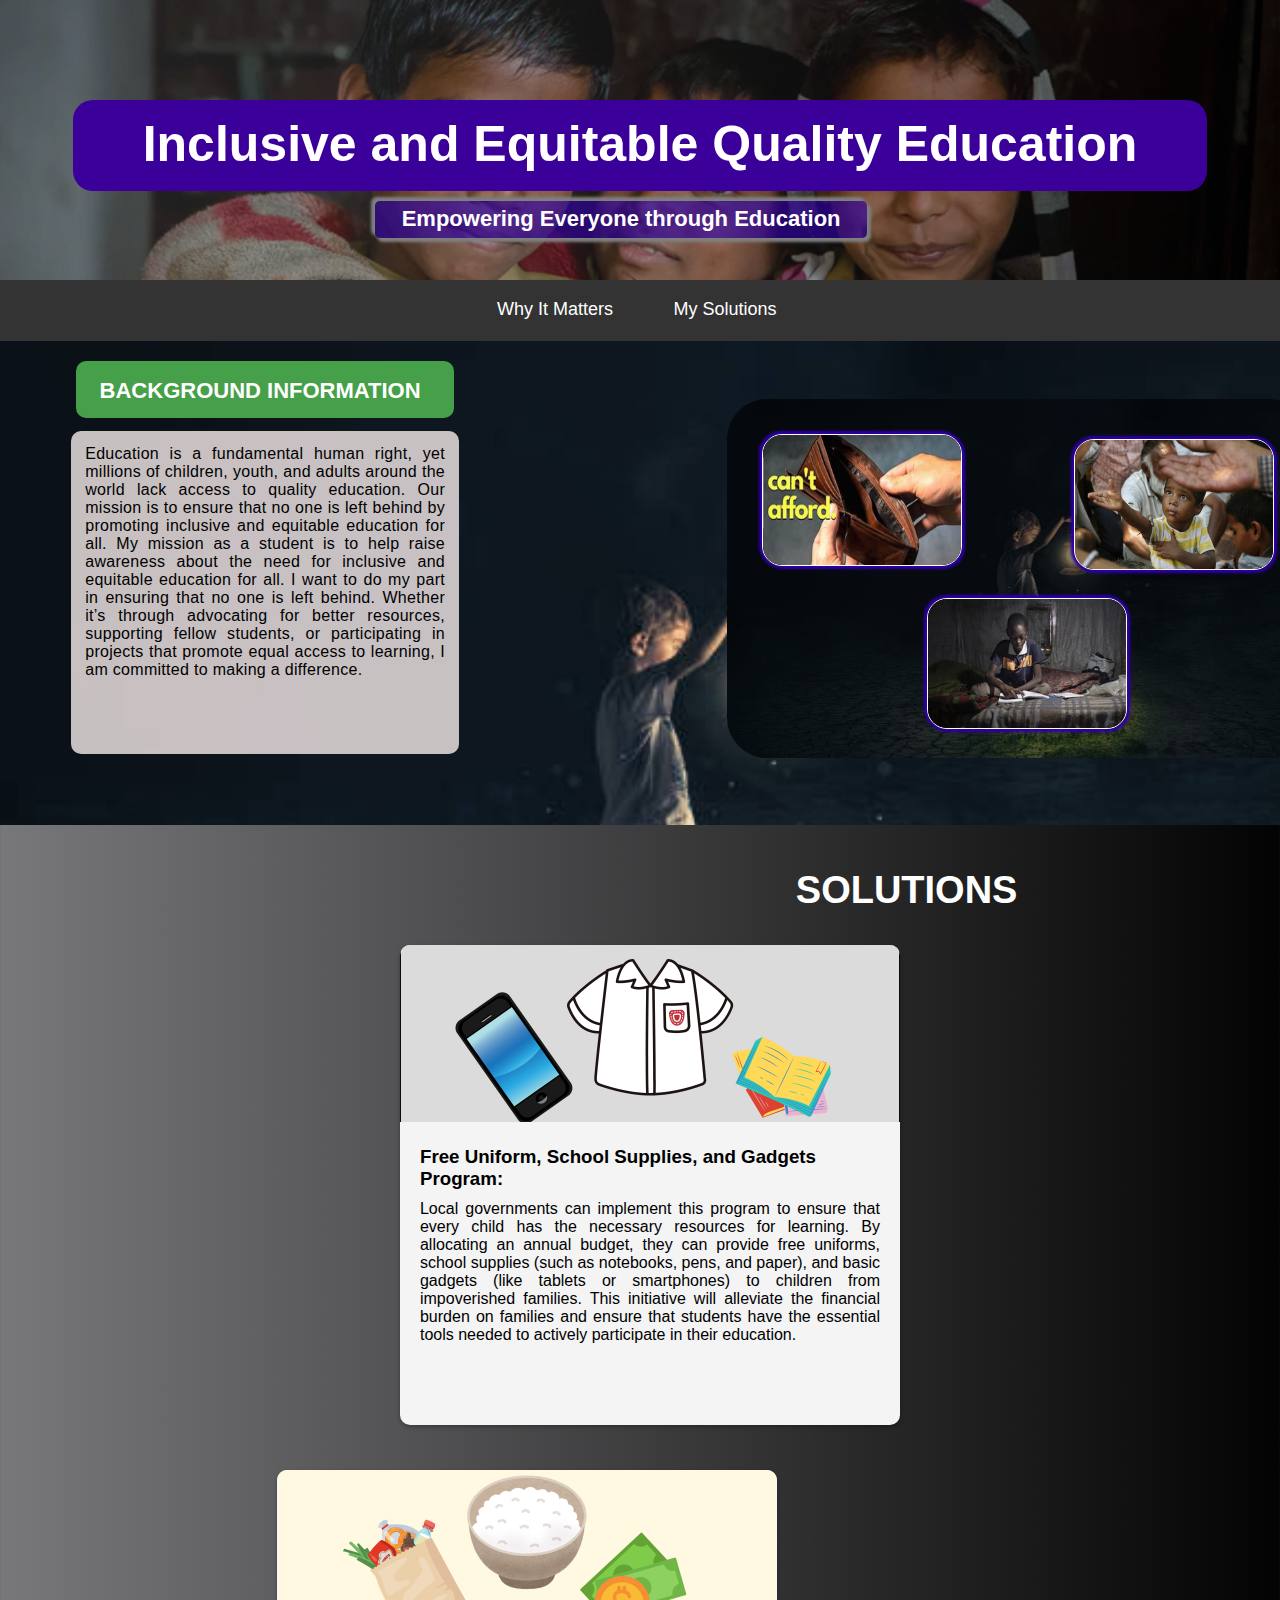
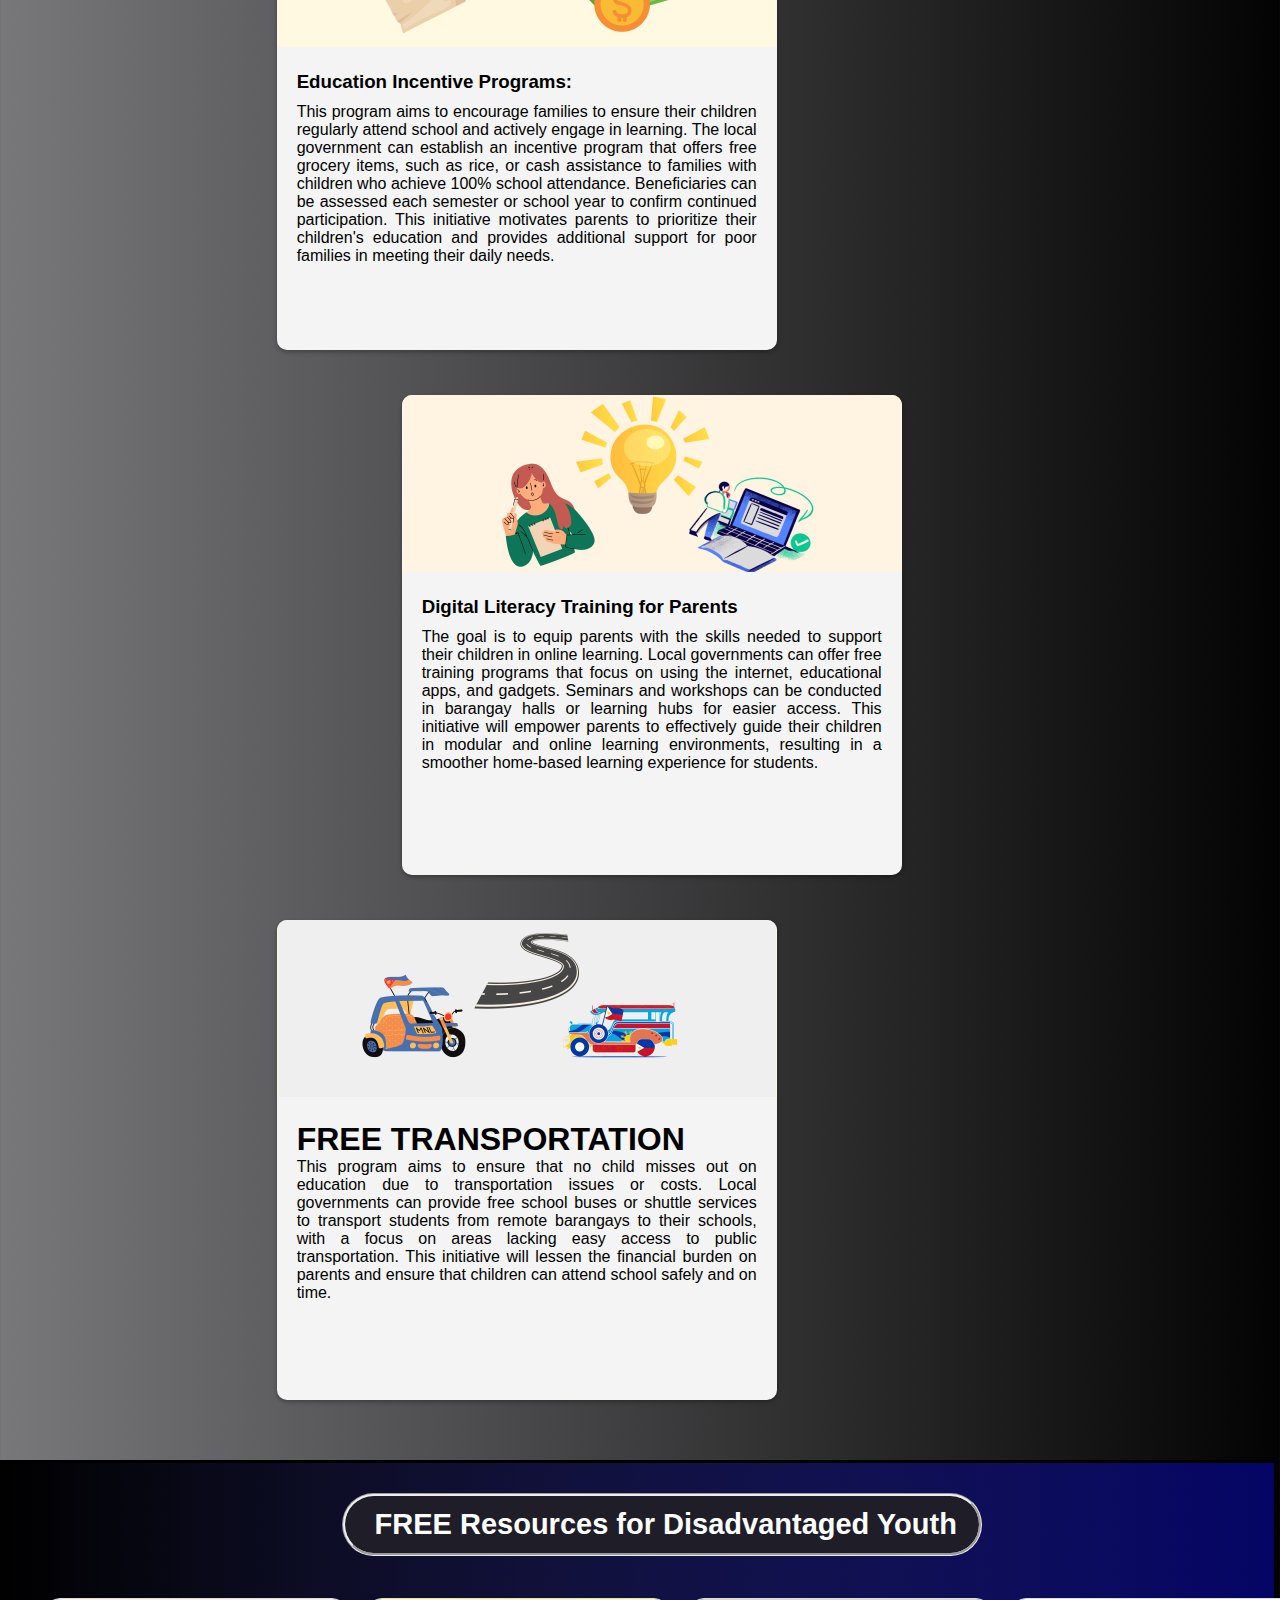
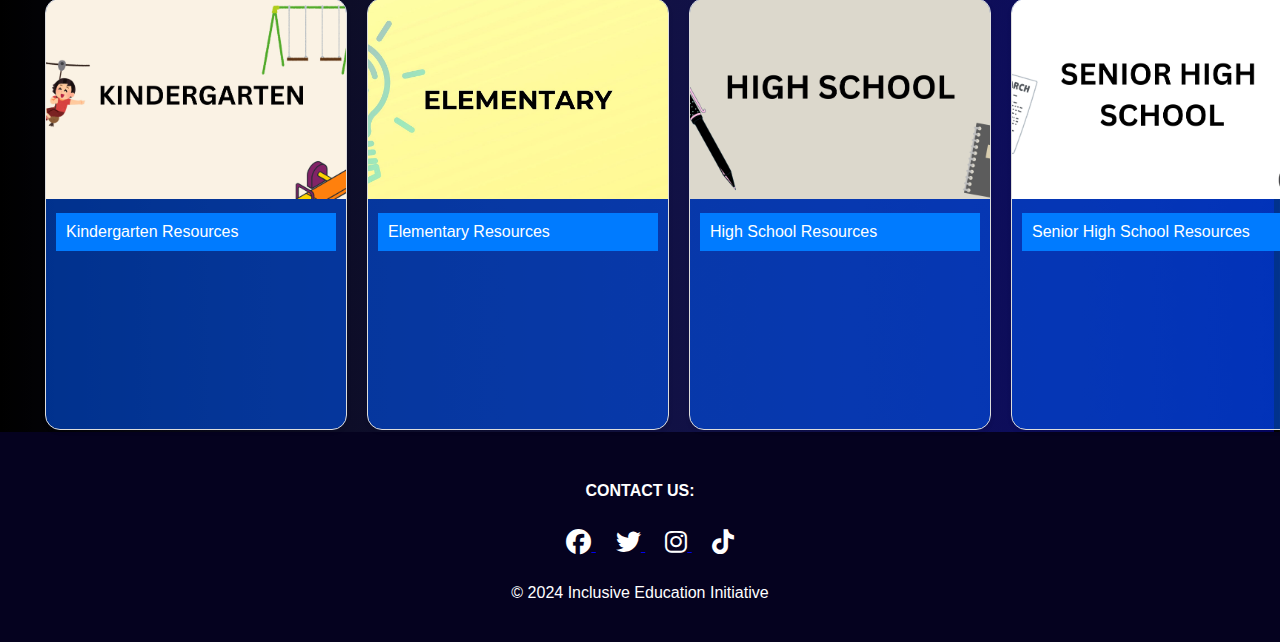
<file: index.html>
<!DOCTYPE html>
<html lang="en">
<head>
    <meta charset="UTF-8">
    <meta name="viewport" content="width=device-width, initial-scale=1.0">
    <title>Inclusive and Equitable Education</title>
    <link rel="stylesheet" href="styles.css">
    <meta http-equiv="refresh" content="100">
    <meta name="author" content="Rennel Senyahan">
    <link rel="stylesheet" href="https://cdnjs.cloudflare.com/ajax/libs/font-awesome/6.6.0/css/all.min.css">
</head>
<body>
    <header>
        <div id="head-section">       
            <h1 class="head">Inclusive and Equitable Quality Education</h1>
            <p class="empowering">Empowering Everyone through Education</p>
        </div>
    </header>
    
    <nav> 
        <a href="#importance" class="nav">Why It Matters</a>
        <a href="#solutions" class="nav">My Solutions</a>
    </nav>
    
    <main>
        <section id="introduction">
            <h2 class="welcome">BACKGROUND INFORMATION</h2>
            <p class="problem">
                Education is a fundamental human right, yet millions of children, youth, and adults around the world lack access to quality education. Our mission is to ensure that no one is left behind by promoting inclusive and equitable education for all.
                My mission as a student is to help raise awareness about the need for inclusive and equitable education for all. I want to do my part in ensuring that no one is left behind. Whether it’s through advocating for better resources, supporting fellow students, or participating in projects that promote equal access to learning, I am committed to making a difference.
            </p>
            <div id="container">               
                <img src="image (4).png" class="no-money">
                <img src="image (5).png" alt="" class="kid">
                <img src="image (7).png" alt="" class="kidtwo">
            </div>
         </section>
        </section>  
        <section id="sec-two">           
            <div class="card-container">
                <h2 id="solutions">SOLUTIONS</h2>     
                
                <div class="card">
                    <img src="funiforms.png" alt="" class="card-one">
                    <div class="card-content">
                        <h3>Free Uniform, School Supplies, and Gadgets Program:</h3>
                        <p>
                            Local governments can implement this program to ensure that every child has the necessary resources for learning. By allocating an annual budget, they can provide free uniforms, school supplies (such as notebooks, pens, and paper), and basic gadgets (like tablets or smartphones) to children from impoverished families. This initiative will alleviate the financial burden on families and ensure that students have the essential tools needed to actively participate in their education.
                        </p>
                    </div>
                </div>
                
                <div class="card">
                    <img src="f-foods.png" class="card-one">
                    <div class="card-content">
                        <h3>Education Incentive Programs:</h3>
                        <p>
                            This program aims to encourage families to ensure their children regularly attend school and actively engage in learning. The local government can establish an incentive program that offers free grocery items, such as rice, or cash assistance to families with children who achieve 100% school attendance. Beneficiaries can be assessed each semester or school year to confirm continued participation. This initiative motivates parents to prioritize their children's education and provides additional support for poor families in meeting their daily needs.
                        </p>
                    </div>
                </div>
                
                <div class="card" id="card-3">
                    <img src="literacy (2).png" alt="" class="card-one">
                    <div class="card-content">
                        <h3>Digital Literacy Training for Parents</h3>
                        <p>
                            The goal is to equip parents with the skills needed to support their children in online learning. Local governments can offer free training programs that focus on using the internet, educational apps, and gadgets. Seminars and workshops can be conducted in barangay halls or learning hubs for easier access. This initiative will empower parents to effectively guide their children in modular and online learning environments, resulting in a smoother home-based learning experience for students.
                        </p>
                    </div>
                </div>
                
                <div class="card">
                    <img src="transpo.png" alt="" class="card-one">
                    <div class="card-content">
                        <h1>FREE TRANSPORTATION</h1>
                        <p>
                            This program aims to ensure that no child misses out on education due to transportation issues or costs. Local governments can provide free school buses or shuttle services to transport students from remote barangays to their schools, with a focus on areas lacking easy access to public transportation. This initiative will lessen the financial burden on parents and ensure that children can attend school safely and on time.
                        </p>
                    </div>
                </div>    
            </div>
            </section>
            <section id="educational-resources">
                <div>
                    <h3 id="f-resources">FREE Resources for Disadvantaged Youth</h3>
                </div>
                <div class="resource-container">
                    <div class="resource-item">
                        <img src="KINDER.png" alt="Kindergarten" class="resource-image">
                        <div class="accordion-section">
                            <button class="accordion-button">Kindergarten Resources</button>
                            <div class="accordion-content">
                                <ul>
                                    <li><a href="https://www.education.com/worksheets/kindergarten/" target="_blank">Resource 1</a></li>
                                    <li><a href="https://www.k5learning.com/free-preschool-kindergarten-worksheets" target="_blank">Resource 2</a></li>
                                    <li><a href="https://www.education.com/worksheets/kindergarten/" target="_blank">Resource 3</a></li>
                                    <li><a href="https://www.k5learning.com/free-preschool-kindergarten-worksheets" target="_blank">Resource 4</a></li>
                                    <li><a href="https://www.deped-click.com/2020/05/reading-flashcards-for-kg-grade-1-to.html" target="_blank">Resource 5</a></li>
                                    <li><a href="https://www.prekinders.com/" target="_blank">Resource 6</a></li>
                                    <li><a href="https://www.planesandballoons.com/preschool-worksheets-pdf/" target="_blank">Resource 7</a></li>
                                </ul>
                            </div>
                        </div>
                    </div>
       
                    <div class="resource-item">
                        <img src="ELEMENTARY.jpg" alt="Elementary" class="resource-image">
                        <div class="accordion-section">
                            <button class="accordion-button">Elementary Resources</button>
                            <div class="accordion-content">
                                <ul>
                                    <li><a href="https://k12deped.com/grade-1-slm-quarter-1/" target="_blank">GRADE 1</a></li>
                                    <li><a href="https://k12deped.com/grade-2-self-learning-modules/" target="_blank">GRADE 2</a></li>
                                    <li><a href="https://k12deped.com/grade-3-self-learning-modules/" target="_blank">GRADE 3</a></li>
                                    <li><a href="https://k12deped.com/grade-4-self-learning-modules/" target="_blank">GRADE 4</a></li>
                                    <li><a href="https://k12deped.com/grade-5-self-learning-modules/" target="_blank">GRADE 5</a></li>
                                    <li><a href="https://k12deped.com/grade-6-self-learning-modules/" target="_blank">GRADE 6</a></li>
                                </ul>
                            </div>
                        </div>
                    </div>
    
                    <div class="resource-item">
                        <img src="HIGHSCHOOL.png" alt="High School" class="resource-image">
                        <div class="accordion-section">
                            <button class="accordion-button">High School Resources</button>
                            <div class="accordion-content">
                                <ul>
                                    <li><a href="https://k12deped.com/grade-7-self-learning-modules/" target="_blank">GRADE 7</a></li>
                                    <li><a href="https://k12deped.com/grade-8-self-learning-modules/" target="_blank">GRADE 8</a></li>
                                    <li><a href="https://k12deped.com/grade-9-self-learning-modules/" target="_blank">GRADE 9</a></li>
                                    <li><a href="https://k12deped.com/grade-10-self-learning-modules/" target="_blank">GRADE 10</a></li>
                                </ul>
                            </div>
                        </div>
                    </div>
            
                  
                    <div class="resource-item">
                        <img src="SHS.png" alt="Senior High School" class="resource-image">
                        <div class="accordion-section">
                            <button class="accordion-button">Senior High School Resources</button>
                            <div class="accordion-content">
                                <ul>
                                    <li><a href="https://lrmds.deped.gov.ph/grade/11" target="_blank">GRADE 11</a></li>
                                    <li><a href="https://lrmds.deped.gov.ph/grade/12" target="_blank">GRADE 12</a></li>
                                </ul>
                            </div>
                        </div>
                    </div>
            
                </div>
            </section>
        </main>
        <footer>
            <div class="footerContainer">
                <h4>CONTACT US:</h4>
                <div class="socialIcons">
                    <a href="https://www.facebook.com/gm.banner.9/" target="_blank">
                        <i class="fa-brands fa-facebook"></i>
                    </a>
                    <a href="https://x.com/home?lang=en" target="_blank">
                        <i class="fa-brands fa-twitter"></i>
                    </a>
                    <a href="https://www.instagram.com/rsenyahan/" target="_blank">
                        <i class="fa-brands fa-instagram"></i>
                    </a>
                    <a href="https://www.tiktok.com/@rennzyzlr" target="_blank">
                        <i class="fa-brands fa-tiktok"></i>
                    </a>
                    <p class="copyright">&copy; 2024 Inclusive Education Initiative</p>
                </div>
            </div>
        </footer>
<script src="script.js"></script>
</body>
</html>
</file>
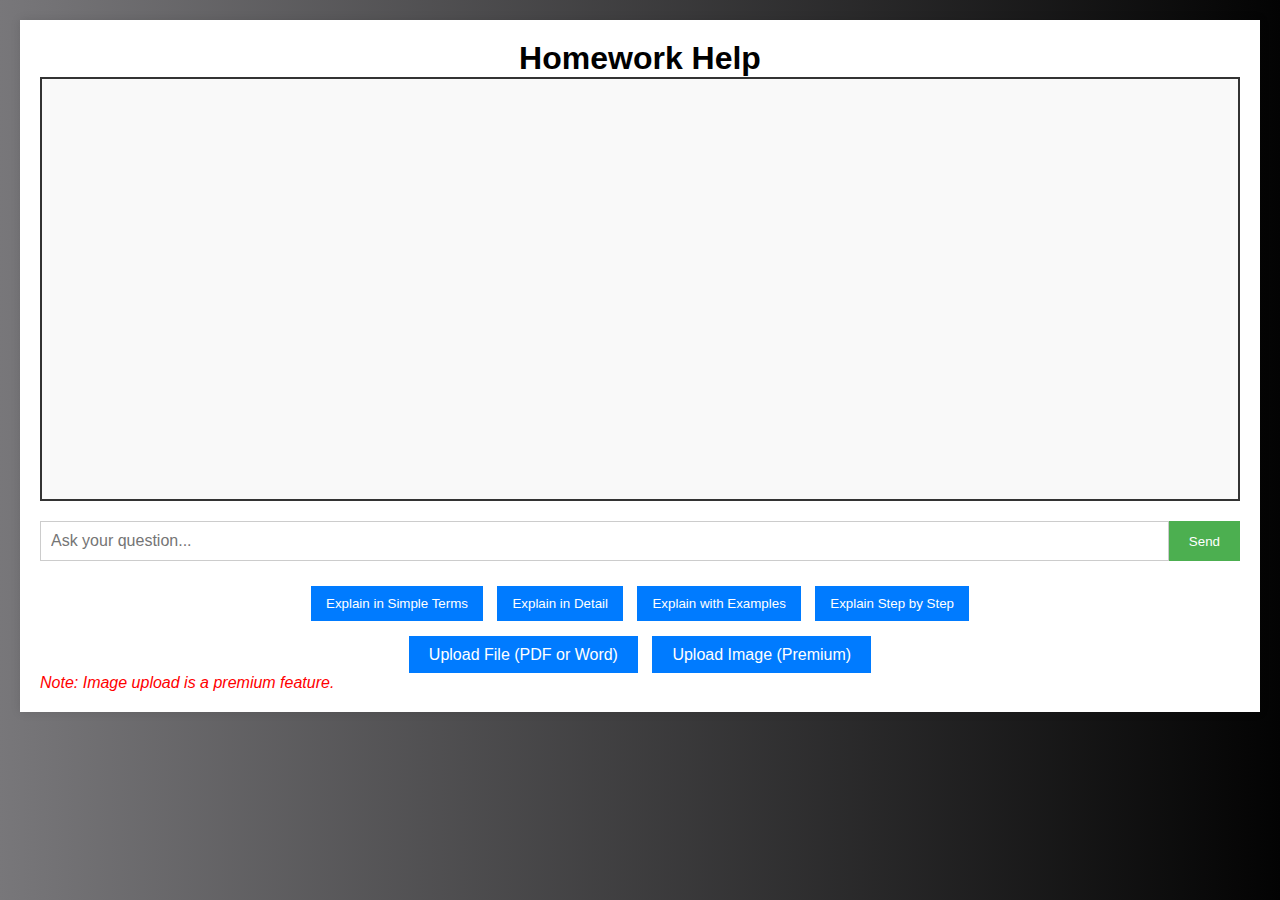
<file: ai.asst.htm>
<!DOCTYPE html>
<html lang="en">
<head>
    <meta charset="UTF-8">
    <meta name="viewport" content="width=device-width, initial-scale=1.0">
    <title>Homework Help</title>
    <link rel="stylesheet" href="styles.css">
    <style>
        body {
            font-family: Arial, sans-serif;
            margin: 0;
            padding: 0;
            background-color: #f4f4f4;
        }
        .container {
            width: 100%;
            max-width: 1200px;
            margin: 20px auto;
            padding: 20px;
            background-color: white;
            box-shadow: 0 0 10px rgba(0, 0, 0, 0.1);
        }
        h1 {
            text-align: center;
        }
        .chatbox {
            border: 2px solid #333;
            padding: 10px;
            height: 400px;
            overflow-y: auto;
            background-color: #f9f9f9;
        }
        .user-input {
            display: flex;
            margin-top: 20px;
        }
        .user-input input {
            width: 100%;
            padding: 10px;
            font-size: 16px;
            border: 1px solid #ccc;
        }
        .user-input button {
            padding: 10px 20px;
            background-color: #4CAF50;
            color: white;
            border: none;
            cursor: pointer;
        }
        .explanation-buttons {
            margin-top: 20px;
            text-align: center;
        }
        .explanation-buttons button {
            padding: 10px 15px;
            margin: 5px;
            background-color: #007BFF;
            color: white;
            border: none;
            cursor: pointer;
        }
        .upload-container {
            margin-top: 20px;
            text-align: center;
        }
        .upload-container input[type="file"] {
            display: none;
        }
        .upload-container label {
            padding: 10px 20px;
            background-color: #007BFF;
            color: white;
            cursor: pointer;
            border: none;
        }
        .premium-message {
            color: red;
            font-style: italic;
            margin-top: 10px;
        }
        .chat-message {
            margin: 10px 0;
        }
        .chat-message.user {
            text-align: right;
        }
        .chat-message.bot {
            text-align: left;
        }
    </style>
</head>
<body>
    <div class="container">
        <h1>Homework Help</h1>

        <!-- Chatbox Area -->
        <div class="chatbox" id="chatbox">
            <!-- Chat messages will be appended here dynamically -->
        </div>

        <!-- User Input for Chat -->
        <div class="user-input">
            <input type="text" id="userInput" placeholder="Ask your question...">
            <button onclick="sendMessage()">Send</button>
        </div>

        <!-- Explanation Buttons for AI Response -->
        <div class="explanation-buttons">
            <button onclick="explainSimple()">Explain in Simple Terms</button>
            <button onclick="explainDetailed()">Explain in Detail</button>
            <button onclick="explainExamples()">Explain with Examples</button>
            <button onclick="explainStepByStep()">Explain Step by Step</button>
        </div>

        <!-- File Upload Section -->
        <div class="upload-container">
            <label for="fileInput">Upload File (PDF or Word)</label>
            <input type="file" id="fileInput" accept=".pdf,.doc,.docx" onchange="handleFileUpload(event)">
            <label for="imageInput" style="margin-left: 10px;">Upload Image (Premium)</label>
            <input type="file" id="imageInput" accept="image/*" onchange="handleImageUpload(event)">
        </div>
        <div class="premium-message">Note: Image upload is a premium feature.</div>
    </div>

    <script>
        // Function to handle sending a chat message
        function sendMessage() {
            const userMessage = document.getElementById('userInput').value;
            if (userMessage.trim() !== '') {
                // Add user message to chatbox
                addChatMessage(userMessage, 'user');

                // Simulate bot response with a simple explanation
                const botResponse = getBotResponse(userMessage);
                addChatMessage(botResponse, 'bot');
                
                // Clear input field
                document.getElementById('userInput').value = '';
            }
        }

        // Function to display chat messages
        function addChatMessage(message, sender) {
            const chatbox = document.getElementById('chatbox');
            const messageElement = document.createElement('div');
            messageElement.classList.add('chat-message', sender);
            messageElement.innerText = message;
            chatbox.appendChild(messageElement);

            // Scroll to the bottom of the chatbox
            chatbox.scrollTop = chatbox.scrollHeight;
        }

        // Simulate bot response based on user's input
        function getBotResponse(userMessage) {
            return `I see that you're asking about "${userMessage}". Here's a brief explanation: ... (AI explanation goes here).`;
        }

        // Functions to provide different types of explanations
        function explainSimple() {
            const explanation = "This is a simple explanation of the topic. It uses basic language that's easy to understand.";
            addChatMessage(explanation, 'bot');
        }

        function explainDetailed() {
            const explanation = "This is a detailed explanation of the topic. It goes into more depth and covers all important aspects.";
            addChatMessage(explanation, 'bot');
        }

        function explainExamples() {
            const explanation = "Here are some examples to help you understand the topic better. Example 1: ... Example 2: ...";
            addChatMessage(explanation, 'bot');
        }

        function explainStepByStep() {
            const explanation = "This is a step-by-step explanation. Step 1: ... Step 2: ... and so on.";
            addChatMessage(explanation, 'bot');
        }

        // Function to handle file upload
        function handleFileUpload(event) {
            const file = event.target.files[0];

            if (file) {
                const fileName = file.name;
                addChatMessage(`You uploaded: ${fileName}`, 'user');

                // Simulate AI prompting what to do next with the uploaded file
                const fileExtension = fileName.split('.').pop().toLowerCase();
                if (fileExtension === 'pdf' || fileExtension === 'doc' || fileExtension === 'docx') {
                    const botPrompt = `You uploaded a ${fileExtension.toUpperCase()} file. What would you like to do next? Analyze the content, summarize, or ask questions?`;
                    addChatMessage(botPrompt, 'bot');
                } else {
                    addChatMessage('Unsupported file type. Please upload a PDF or Word document.', 'bot');
                }
            }
        }

        // Function to handle image upload for premium users
        function handleImageUpload(event) {
            const file = event.target.files[0];

            if (file) {
                const fileName = file.name;
                addChatMessage(`You uploaded an image: ${fileName}`, 'user');

                // Simulate AI prompting what to do next with the uploaded image
                const botPrompt = `You uploaded an image. What would you like to do next with it? Analyze the content or ask questions?`;
                addChatMessage(botPrompt, 'bot');
            }
        }
    </script>
</body>
</html>
</file>
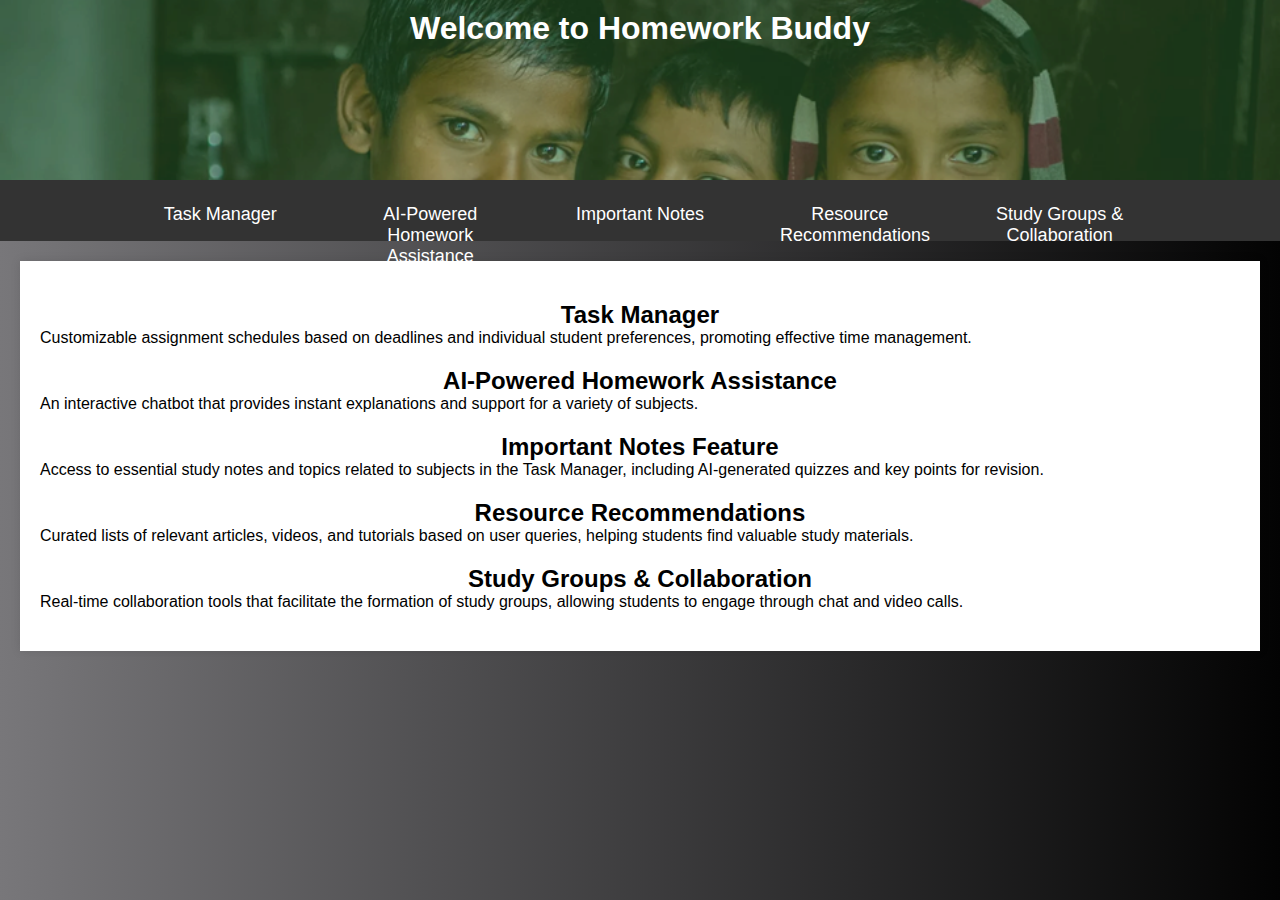
<file: home.html>
<!DOCTYPE html>
<html lang="en">
<head>
    <meta charset="UTF-8">
    <meta name="viewport" content="width=device-width, initial-scale=1.0">
    <title>Homework Buddy</title>
    <link rel="stylesheet" href="styles.css">
    <style>
        body {
            font-family: Arial, sans-serif;
            margin: 0;
            padding: 0;
            background-color: #f4f4f4;
        }
        header {
            background-color: #4CAF50;
            padding: 10px 20px;
            color: white;
            text-align: center;
        }
        nav {
            display: flex;
            justify-content: center;
            background-color: #333;
        }
        nav a {
            padding: 14px 20px;
            color: white;
            text-decoration: none;
            text-align: center;
        }
        nav a:hover {
            background-color: #575757;
        }
        .container {
            max-width: 1200px;
            margin: 20px auto;
            padding: 20px;
            background-color: white;
            box-shadow: 0 0 10px rgba(0, 0, 0, 0.1);
        }
        h2 {
            text-align: center;
        }
        .feature {
            margin: 20px 0;
        }
    </style>
</head>
<body>
    <header>
        <h1>Welcome to Homework Buddy</h1>
    </header>
    <nav>
        <a href="task-m.html" target="_blank">Task Manager</a>
        <a href="ai.asst.htm" target="_blank">AI-Powered Homework Assistance</a>
        <a href="notes.html" target="_blank">Important Notes</a>
        <a href="resources.html" target="_blank">Resource Recommendations</a>
        <a href="s-group.html" target="_blank">Study Groups & Collaboration</a>
    </nav>

    <div class="container">
        <section id="task-manager" class="feature">
            <h2>Task Manager</h2>
            <p>Customizable assignment schedules based on deadlines and individual student preferences, promoting effective time management.</p>
        </section>

        <section id="ai-assistance" class="feature">
            <h2>AI-Powered Homework Assistance</h2>
            <p>An interactive chatbot that provides instant explanations and support for a variety of subjects.</p>
        </section>

        <section id="important-notes" class="feature">
            <h2>Important Notes Feature</h2>
            <p>Access to essential study notes and topics related to subjects in the Task Manager, including AI-generated quizzes and key points for revision.</p>
        </section>

        <section id="resource-recommendations" class="feature">
            <h2>Resource Recommendations</h2>
            <p>Curated lists of relevant articles, videos, and tutorials based on user queries, helping students find valuable study materials.</p>
        </section>

        <section id="study-groups" class="feature">
            <h2>Study Groups & Collaboration</h2>
            <p>Real-time collaboration tools that facilitate the formation of study groups, allowing students to engage through chat and video calls.</p>
        </section>
    </div>
</body>
</html>
</file>
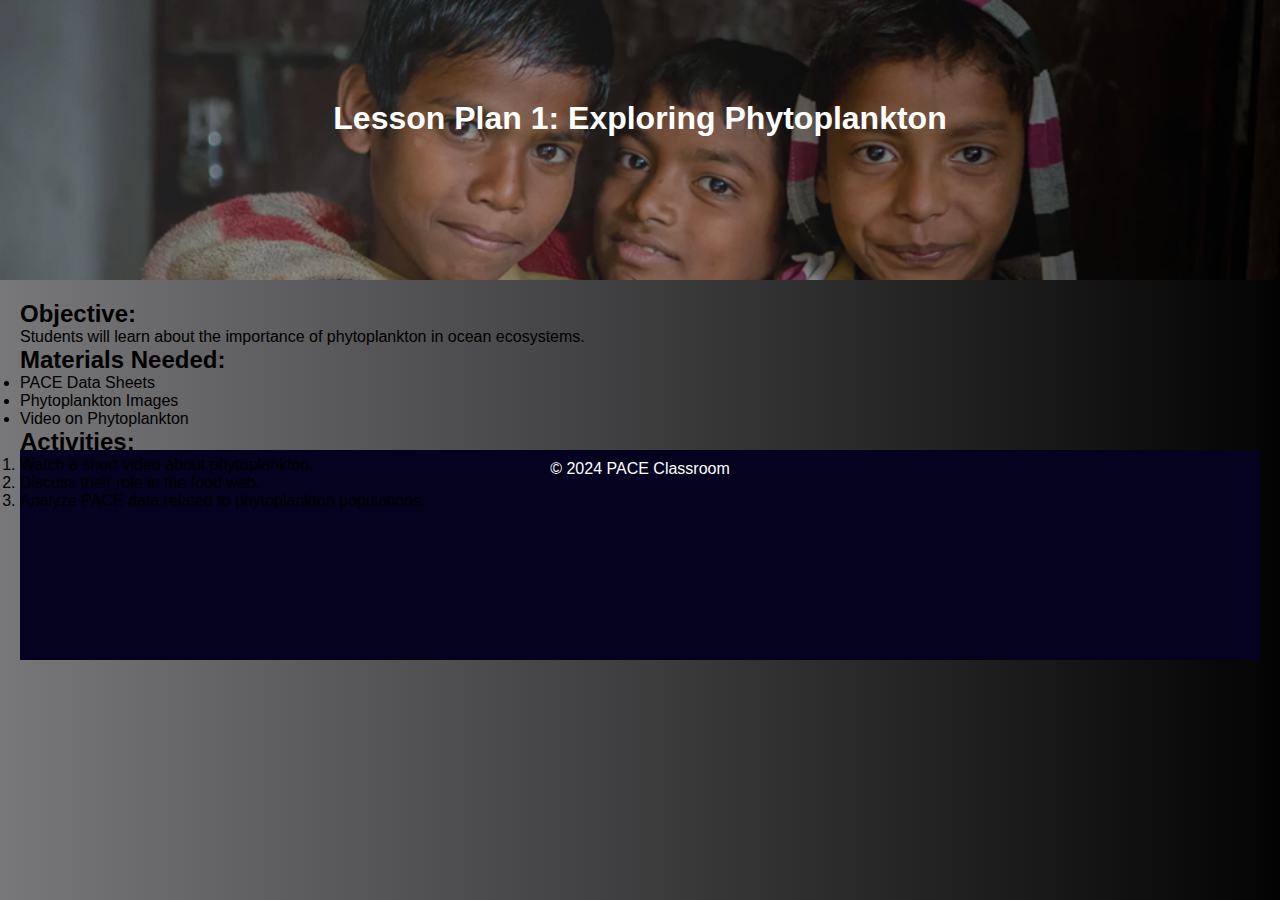
<file: lesson1.html>
<!DOCTYPE html>
<html lang="en">
<head>
    <meta charset="UTF-8">
    <meta name="viewport" content="width=device-width, initial-scale=1.0">
    <title>Lesson Plan 1: Exploring Phytoplankton</title>
    <link rel="stylesheet" href="../styles.css">
</head>
<body>
    <header>
        <h1>Lesson Plan 1: Exploring Phytoplankton</h1>
    </header>
    
    <main>
        <h2>Objective:</h2>
        <p>Students will learn about the importance of phytoplankton in ocean ecosystems.</p>
        
        <h2>Materials Needed:</h2>
        <ul>
            <li>PACE Data Sheets</li>
            <li>Phytoplankton Images</li>
            <li>Video on Phytoplankton</li>
        </ul>
        
        <h2>Activities:</h2>
        <ol>
            <li>Watch a short video about phytoplankton.</li>
            <li>Discuss their role in the food web.</li>
            <li>Analyze PACE data related to phytoplankton populations.</li>
        </ol>
        
        <footer>
            <p>&copy; 2024 PACE Classroom</p>
        </footer>
    </main>
</body>
</html>
</file>
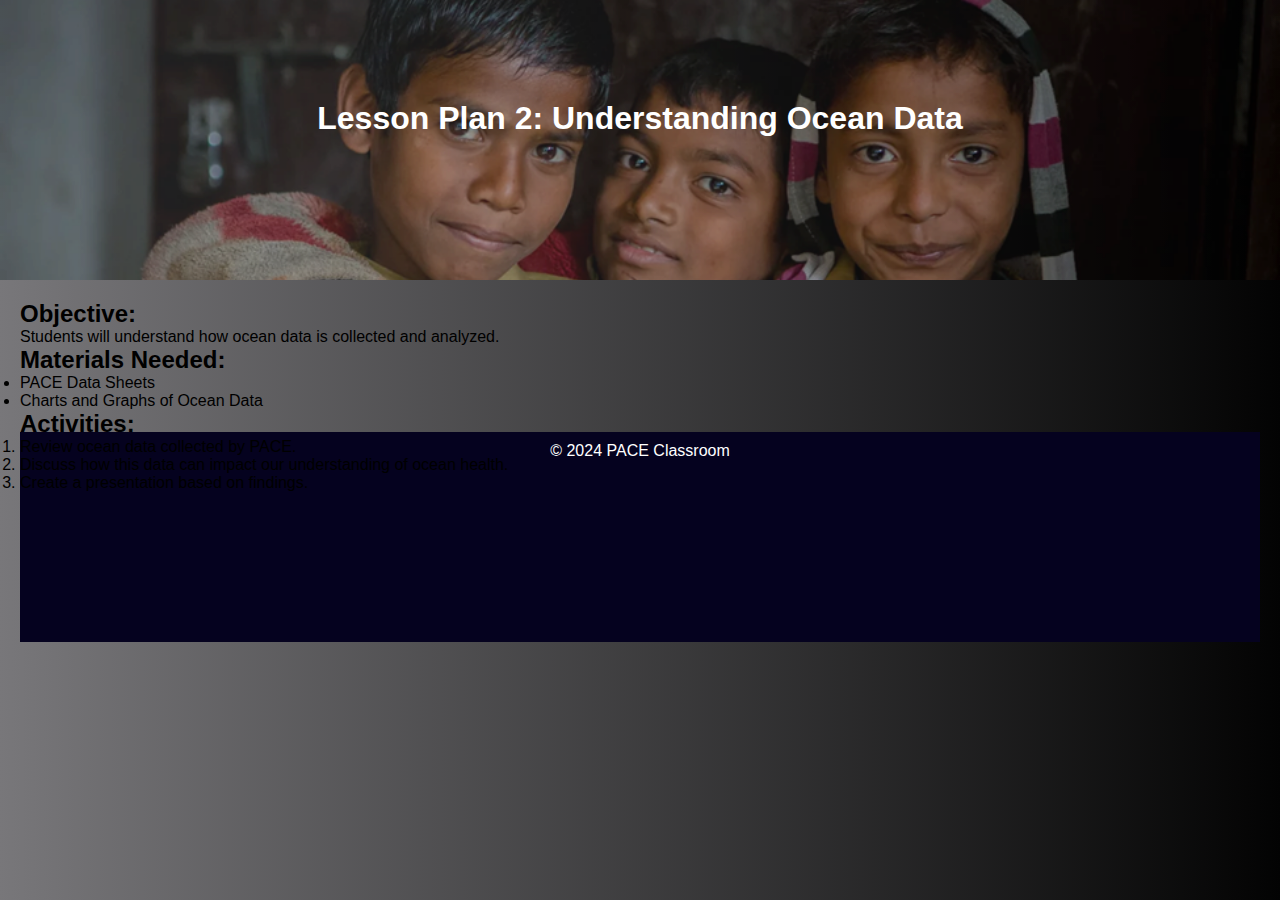
<file: lesson2.html>
<!DOCTYPE html>
<html lang="en">
<head>
    <meta charset="UTF-8">
    <meta name="viewport" content="width=device-width, initial-scale=1.0">
    <title>Lesson Plan 2: Understanding Ocean Data</title>
    <link rel="stylesheet" href="../styles.css">
</head>
<body>
    <header>
        <h1>Lesson Plan 2: Understanding Ocean Data</h1>
    </header>
    
    <main>
        <h2>Objective:</h2>
        <p>Students will understand how ocean data is collected and analyzed.</p>
        
        <h2>Materials Needed:</h2>
        <ul>
            <li>PACE Data Sheets</li>
            <li>Charts and Graphs of Ocean Data</li>
        </ul>
        
        <h2>Activities:</h2>
        <ol>
            <li>Review ocean data collected by PACE.</li>
            <li>Discuss how this data can impact our understanding of ocean health.</li>
            <li>Create a presentation based on findings.</li>
        </ol>
        
        <footer>
            <p>&copy; 2024 PACE Classroom</p>
        </footer>
    </main>
</body>
</html>
</file>
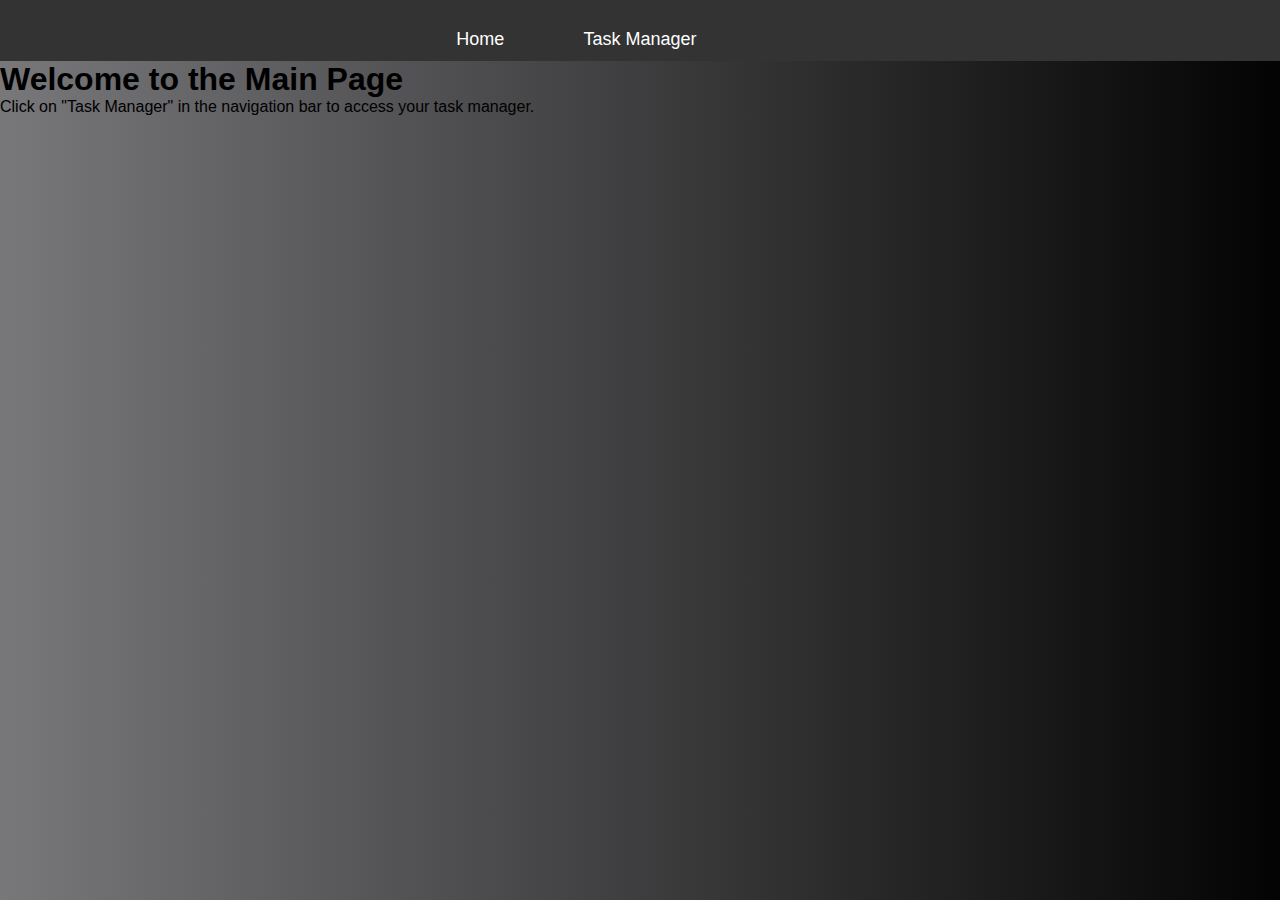
<file: m-dict.html>
<!DOCTYPE html>
<html lang="en">
<head>
    <meta charset="UTF-8">
    <meta name="viewport" content="width=device-width, initial-scale=1.0">
    <title>Main Page</title>
    <link rel="stylesheet" href="styles.css">
    <style>
        /* Basic styles for the navigation bar */
        body {
            font-family: Arial, sans-serif;
        }
        nav {
            background-color: #333;
            color: white;
            padding: 10px;
        }
        nav a {
            color: white;
            margin: 10px;
            text-decoration: none;
        }
        nav a:hover {
            text-decoration: underline;
        }
    </style>
</head>
<body>
    <nav>
        <a href="index.html">Home</a>
        <a href="dict.html">Task Manager</a> 
        <a href=""></a><!-- Link to the Task Manager -->
        <!-- Add other navigation links here -->
    </nav>

    <h1>Welcome to the Main Page</h1>
    <p>Click on "Task Manager" in the navigation bar to access your task manager.</p>
</body>
</html>
</file>
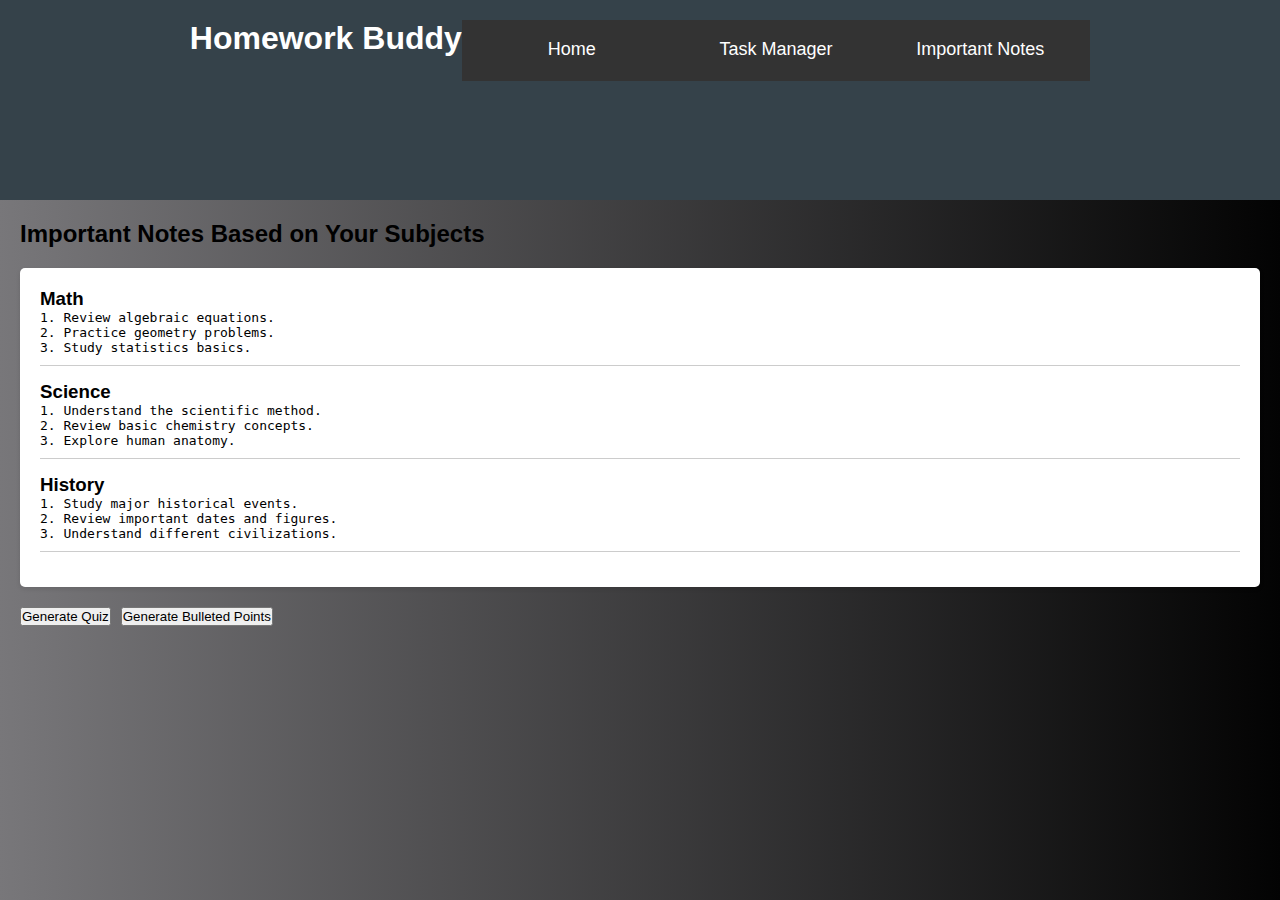
<file: notes.html>
<!DOCTYPE html>
<html lang="en">
<head>
    <meta charset="UTF-8">
    <meta name="viewport" content="width=device-width, initial-scale=1.0">
    <link rel="stylesheet" href="styles.css">
    <title>Homework Buddy - Important Notes</title>
    <style>
        body {
    font-family: Arial, sans-serif;
    margin: 0;
    padding: 0;
    background-color: #f4f4f4;
}

header {
    background: #35424a;
    color: #ffffff;
    padding: 20px 0;
    text-align: center;
}

nav ul {
    list-style: none;
    padding: 0;
}

nav ul li {
    display: inline;
    margin: 0 15px;
}

nav a {
    color: #ffffff;
    text-decoration: none;
}

main {
    padding: 20px;
}

h2 {
    margin-bottom: 20px;
}

#notesContainer {
    background: #ffffff;
    padding: 20px;
    border-radius: 5px;
    box-shadow: 0 2px 5px rgba(0, 0, 0, 0.1);
    margin-bottom: 20px;
}

.note {
    margin-bottom: 15px;
    border-bottom: 1px solid #ccc;
    padding-bottom: 10px;
}

#buttonsContainer {
    display: flex;
    gap: 10px;
}

    </style>
</head>
<body>
    <header>
        <h1>Homework Buddy</h1>
        <nav>
            <ul>
                <li><a href="index.html">Home</a></li>
                <li><a href="task-manager.html">Task Manager</a></li>
                <li><a href="notes.html" id="notesLink">Important Notes</a></li>
            </ul>
        </nav>
    </header>
    <main>
        <h2>Important Notes Based on Your Subjects</h2>
        <div id="notesContainer"></div>
        <div id="buttonsContainer">
            <button id="quizButton">Generate Quiz</button>
            <button id="bulletedButton">Generate Bulleted Points</button>
        </div>
    </main>
    <script>
        // Sample data for important notes based on subjects
const notes = [
    { subject: 'Math', content: '1. Review algebraic equations.\n2. Practice geometry problems.\n3. Study statistics basics.' },
    { subject: 'Science', content: '1. Understand the scientific method.\n2. Review basic chemistry concepts.\n3. Explore human anatomy.' },
    { subject: 'History', content: '1. Study major historical events.\n2. Review important dates and figures.\n3. Understand different civilizations.' },
];

// Function to display important notes
function displayImportantNotes() {
    const notesContainer = document.getElementById('notesContainer');
    notes.forEach(note => {
        const noteDiv = document.createElement('div');
        noteDiv.classList.add('note');
        noteDiv.innerHTML = `<h3>${note.subject}</h3><pre>${note.content}</pre>`;
        notesContainer.appendChild(noteDiv);
    });
}

// Function to generate a quiz (placeholder)
function generateQuiz() {
    alert("Quiz generated! (This is a placeholder)");
}

// Function to generate bulleted points (placeholder)
function generateBulletedPoints() {
    alert("Bulleted points generated! (This is a placeholder)");
}

// Event listeners for buttons
document.getElementById('quizButton').addEventListener('click', generateQuiz);
document.getElementById('bulletedButton').addEventListener('click', generateBulletedPoints);

// Call the function to display notes when the page loads
window.onload = displayImportantNotes;

    </script>
</body>
</html>
</file>
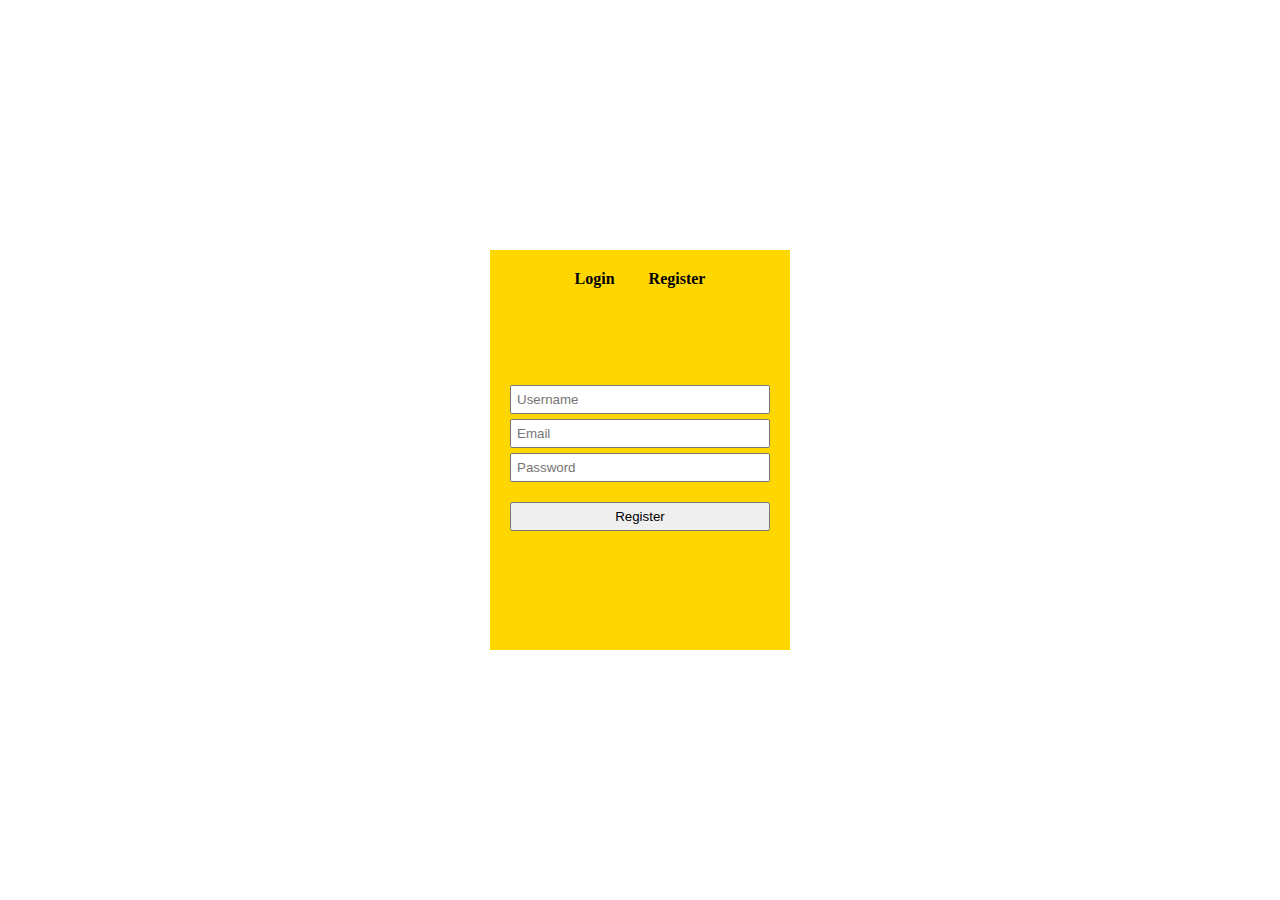
<file: REGFORM.HTML>
<!DOCTYPE html>
<html lang="en">
<head>
    <meta charset="UTF-8">
    <meta name="viewport" content="width=device-width, initial-scale=1.0">
    <title>Document</title>
    <style>
        
        *{
            margin: 0;
            padding: 0;
            box-sizing: border-box;
        }

         main{
            width: 100%;
            height: 100vh;
            display: flex;
            align-items: center;
            justify-content: center;
         }

         .container{
            width: 300px;
            height: 400px;
            background-color: gold;
            text-align: center;
            padding: 20px 0;
            position: relative;
            overflow: hidden;
            

         }

         .container span{
            font-weight: bold;
            padding: 0 15px;
            cursor: pointer;
         }


         .container form{
           max-width: 300px;
           position: absolute;
           top: 130px;
           padding: 0 20px;
           transition: transform 1s;
         }
  
         form input{
            width: 100%;
            margin-top: 5px;
            padding:5px;


        }

        form button{
            padding: 5px;
            width: 100%;;
            margin-top: 20px;


        }

        #loginForm{
            left: -300px;
        
        }

        #registerForm{
            left: 0;

        }


    </style>
</head>
<body>
          
     <main> 
          <div class="container" id="container"  >
             
             <div class="form-btn">
                <span  class="white" onclick="login()"> Login</span>
                 <span  class="white" onclick="register()">Register</span>
             </div>
                <form id="loginForm" >
                     <input type="text" placeholder = "Username"/>
                     <input type="password" placeholder = "Password"/>
                    <button id="buttonIto" onclick="touchButton(10,10)">Login</button>
                </form>   
                <form id="registerForm" >
                    <input type="text" placeholder = "Username"/>
                    <input type="text" placeholder = "Email"/>
                    <input type="text" placeholder = "Password"/>
                    <button>Register</button>
               </form>  
          </div>
         
     </main>
       


    

    <script>  
              const loginForm =document.getElementById("loginForm");
              const registerForm = document.getElementById("registerForm");
              const button = document.getElementById("buttonIto");
          

              function login(){
                loginForm.style.transform = "translateX(300px)";
                registerForm.style.transform="translateX(300px)";
            


              }


              function register(){
                loginForm.style.transform = "translateX(0)";
                registerForm.style.transform="translateX(0)";

              }

              function touchButton(numOne, numTwo){
                alert(numOne * numTwo);

              }

              button.addEventListener("click", touchButton);


             
 

    


          
         
    </script>
</body> 

</html>
</file>
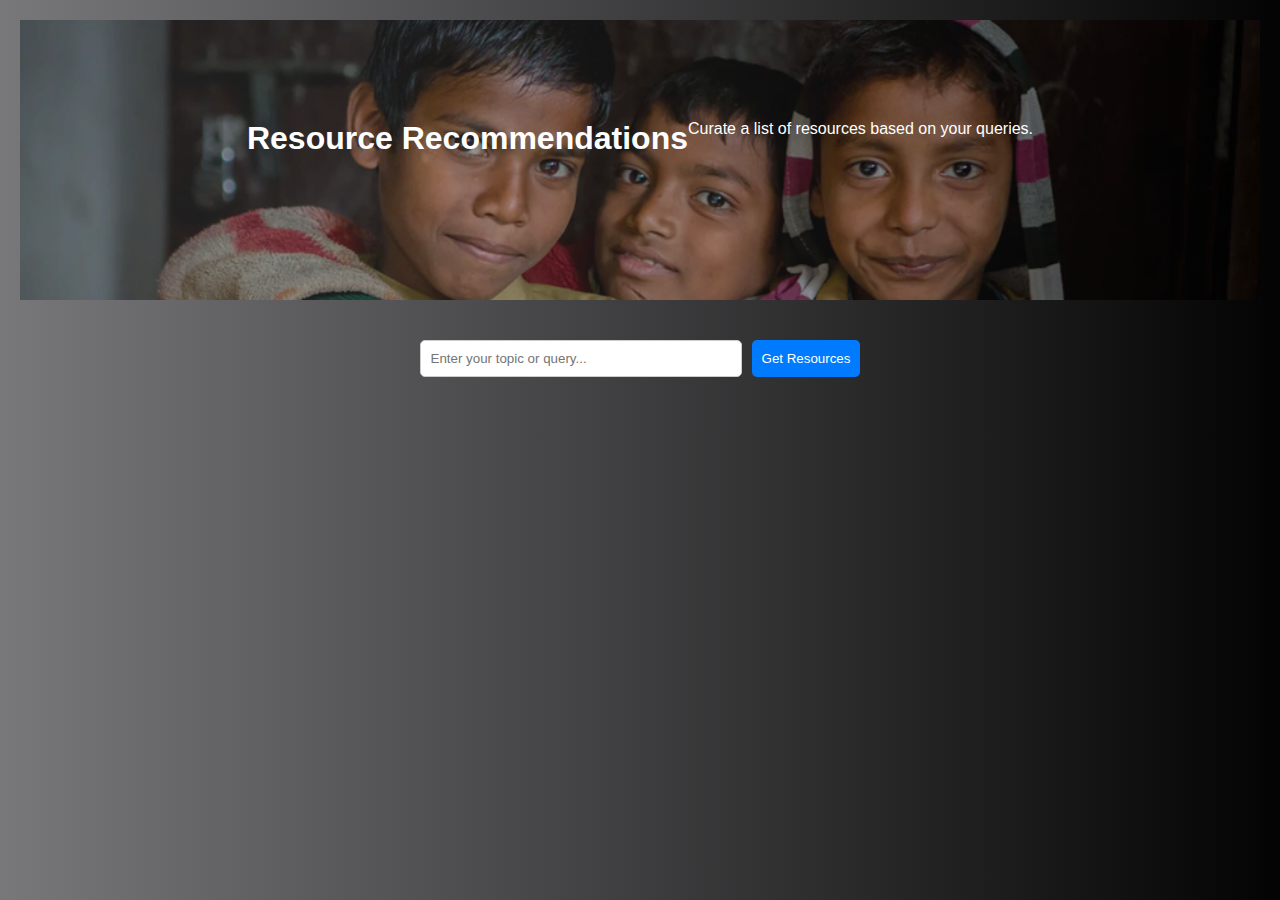
<file: resources.html>
<!DOCTYPE html>
<html lang="en">
<head>
    <meta charset="UTF-8">
    <meta name="viewport" content="width=device-width, initial-scale=1.0">
    <title>Resource Recommendations</title>
    <link rel="stylesheet" href="styles.css">
    <style>
        body {
    font-family: Arial, sans-serif;
    background-color: #f5f5f5;
    margin: 0;
    padding: 20px;
}

header {
    text-align: center;
    margin-bottom: 20px;
}

.search-container {
    display: flex;
    justify-content: center;
    margin-bottom: 20px;
}

input[type="text"] {
    padding: 10px;
    width: 300px;
    border: 1px solid #ccc;
    border-radius: 5px;
}

button {
    padding: 10px;
    margin-left: 10px;
    border: none;
    background-color: #007BFF;
    color: white;
    border-radius: 5px;
    cursor: pointer;
}

button:hover {
    background-color: #0056b3;
}

.resources-container {
    margin-top: 20px;
}

.resource-item {
    background: #fff;
    padding: 15px;
    border: 1px solid #ddd;
    border-radius: 5px;
    margin-bottom: 10px;
}

.resource-title {
    font-weight: bold;
}

.resource-type {
    font-style: italic;
    color: #555;
}



    </style>
</head>
<body>
    <header>
        <h1>Resource Recommendations</h1>
        <p>Curate a list of resources based on your queries.</p>
    </header>
    
    <main>
        <div class="search-container">
            <input type="text" id="query" placeholder="Enter your topic or query..." />
            <button onclick="getResources()">Get Resources</button>
        </div>
        
        <div id="resources" class="resources-container"></div>
    </main>

    <script>
        function getResources() {
    const query = document.getElementById('query').value;
    const resourcesContainer = document.getElementById('resources');
    
    // Simulated resource data
    const resources = {
        math: [
            { title: "Khan Academy - Algebra", url: "https://www.khanacademy.org/math/algebra", type: "Article" },
            { title: "Math is Fun", url: "https://www.mathsisfun.com/", type: "Article" },
            { title: "Algebra Basics (YouTube)", url: "https://www.youtube.com/watch?v=K2fM6H9g1XE", type: "Video" }
        ],
        science: [
            { title: "National Geographic - Science", url: "https://www.nationalgeographic.com/science/", type: "Article" },
            { title: "NASA - Science", url: "https://www.nasa.gov/", type: "Article" },
            { title: "Science Experiments (YouTube)", url: "https://www.youtube.com/watch?v=1MfsdP0u1NQ", type: "Video" }
        ],
        programming: [
            { title: "W3Schools - HTML", url: "https://www.w3schools.com/html/", type: "Article" },
            { title: "MDN Web Docs", url: "https://developer.mozilla.org/", type: "Article" },
            { title: "HTML Crash Course (YouTube)", url: "https://www.youtube.com/watch?v=UB1O30fR-EE", type: "Video" }
        ]
    };

    resourcesContainer.innerHTML = ''; // Clear previous results

    // Check if there are resources for the given query
    const lowerCaseQuery = query.toLowerCase();
    if (resources[lowerCaseQuery]) {
        resources[lowerCaseQuery].forEach(resource => {
            const resourceDiv = document.createElement('div');
            resourceDiv.className = 'resource-item';
            resourceDiv.innerHTML = `
                <a class="resource-title" href="${resource.url}" target="_blank">${resource.title}</a><br>
                <span class="resource-type">${resource.type}</span>
            `;
            resourcesContainer.appendChild(resourceDiv);
        });
    } else {
        resourcesContainer.innerHTML = '<p>No resources found for this topic.</p>';
    }
}

    </script>
</body>
</html>
</file>
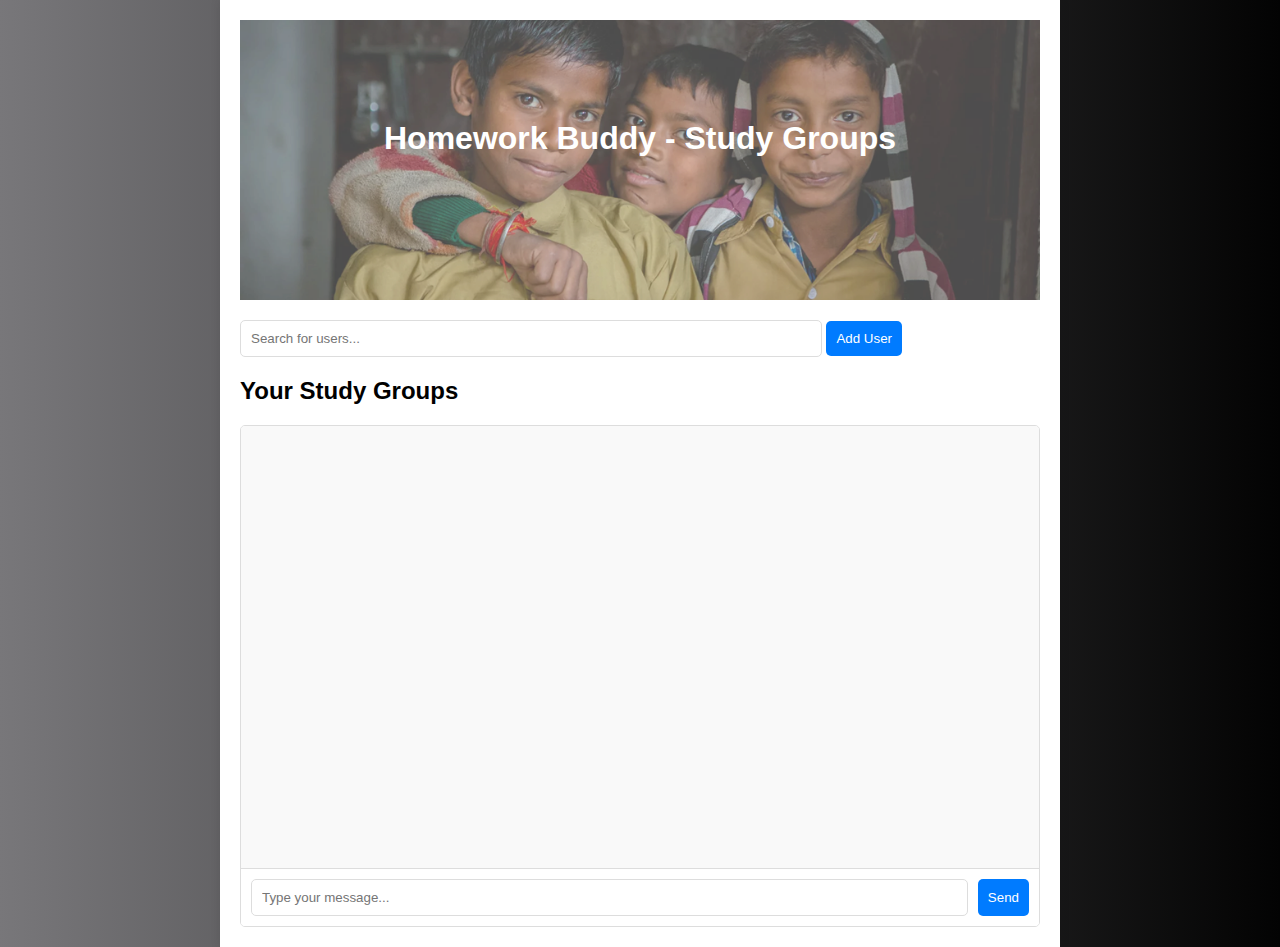
<file: s-group.html>
<!DOCTYPE html>
<html lang="en">
<head>
    <meta charset="UTF-8">
    <meta name="viewport" content="width=device-width, initial-scale=1.0">
    <link rel="stylesheet" href="styles.css">
    <title>Homework Buddy - Study Groups</title>
    <style>
body {
    font-family: Arial, sans-serif;
    margin: 0;
    padding: 0;
    background-color: #f4f4f4;
}

.container {
    width: 90%;
    max-width: 800px;
    margin: auto;
    padding: 20px;
    background: white;
    box-shadow: 0 0 10px rgba(0, 0, 0, 0.1);
}

header {
    text-align: center;
    margin-bottom: 20px;
}

.user-search {
    margin-bottom: 20px;
}

.user-search input {
    padding: 10px;
    width: 70%;
    border: 1px solid #ddd;
    border-radius: 5px;
}

.user-search button {
    padding: 10px;
    border: none;
    background-color: #007BFF;
    color: white;
    border-radius: 5px;
    cursor: pointer;
}

.group-list {
    margin-bottom: 20px;
}

.group-list ul {
    list-style: none;
    padding: 0;
}

.group-list li {
    background: #e7f3ff;
    padding: 10px;
    margin: 5px 0;
    border-radius: 5px;
}

.chat-section {
    display: flex;
    flex-direction: column;
    height: 100%; /* Full height for the chat section */
}

.chat-window {
    display: flex;
    flex-direction: column;
    height: 500px; /* Adjust as needed */
    border: 1px solid #ddd;
    border-radius: 5px;
    overflow: hidden;
}

.chat-messages {
    flex: 1; /* This allows the messages area to grow */
    overflow-y: auto;
    padding: 10px;
    background: #f9f9f9;
}

.chat-message {
    margin-bottom: 10px; /* Space between messages */
}

.chat-input {
    display: flex;
    padding: 10px;
    background: #fff;
    border-top: 1px solid #ddd;
}

.chat-input input {
    flex: 1;
    padding: 10px;
    border: 1px solid #ddd;
    border-radius: 5px;
    margin-right: 10px;
}

.chat-input button {
    padding: 10px;
    border: none;
    background-color: #007BFF;
    color: white;
    border-radius: 5px;
    cursor: pointer;
}


.voice-call {
    text-align: center;
}

.voice-call button {
    padding: 10px;
    border: none;
    background-color: #28a745;
    color: white;
    border-radius: 5px;
    cursor: pointer;
}


    </style>
</head>
<body>
    <div class="container">
        <header>
            <h1>Homework Buddy - Study Groups</h1>
        </header>

        <div class="user-search">
            <input type="text" id="username" placeholder="Search for users...">
            <button onclick="addUser()">Add User</button>
        </div>

        <div class="group-list">
            <h2>Your Study Groups</h2>
            <ul id="groupList">
                <!-- Study group items will be appended here -->
            </ul>
        </div>

        <div class="chat-section">
            <div class="chat-window">
                <div class="chat-messages" id="chatMessages">
                    <!-- Chat messages will go here -->
                </div>
                <div class="chat-input">
                    <input type="text" id="messageInput" placeholder="Type your message...">
                    <button id="sendButton">Send</button>
                </div>
            </div>
        </div>

        
    <script>
        const groupList = document.getElementById('groupList');
const chatMessages = document.getElementById('chatMessages');

function addUser() {
    const usernameInput = document.getElementById('username');
    const username = usernameInput.value.trim();
    if (username) {
        const li = document.createElement('li');
        li.textContent = username;
        groupList.appendChild(li);
        usernameInput.value = ''; // Clear input
    } else {
        alert('Please enter a username.');
    }
}

function sendMessage() {
    const chatInput = document.getElementById('chatInput');
    const message = chatInput.value.trim();
    if (message) {
        const li = document.createElement('li');
        li.textContent = message;
        li.className = 'user'; // Class for user's message
        chatMessages.appendChild(li);
        chatInput.value = ''; // Clear input
        // Simulate receiving a message from another user
        setTimeout(() => {
            const responseLi = document.createElement('li');
            responseLi.textContent = 'Received: ' + message;
            responseLi.className = 'other'; // Class for other user's message
            chatMessages.appendChild(responseLi);
            chatMessages.scrollTop = chatMessages.scrollHeight; // Scroll to bottom
        }, 500); // Simulate a delay
    } else {
        alert('Please type a message.');
    }
}

function startCall() {
    alert('Voice call started!'); // Placeholder for actual call functionality
}

document.getElementById('sendButton').addEventListener('click', function() {
    const messageInput = document.getElementById('messageInput');
    const messageText = messageInput.value;
    if (messageText.trim()) {
        const chatMessages = document.getElementById('chatMessages');

        // Create a new message element
        const newMessage = document.createElement('div');
        newMessage.className = 'chat-message'; // Add a class for styling
        newMessage.textContent = messageText;

        // Append the new message to chat messages
        chatMessages.appendChild(newMessage);

        // Clear the input field
        messageInput.value = ''; 

        // Scroll to the bottom of the chat messages
        chatMessages.scrollTop = chatMessages.scrollHeight; 
    }
});

    </script>
</body>
</html>
</file>
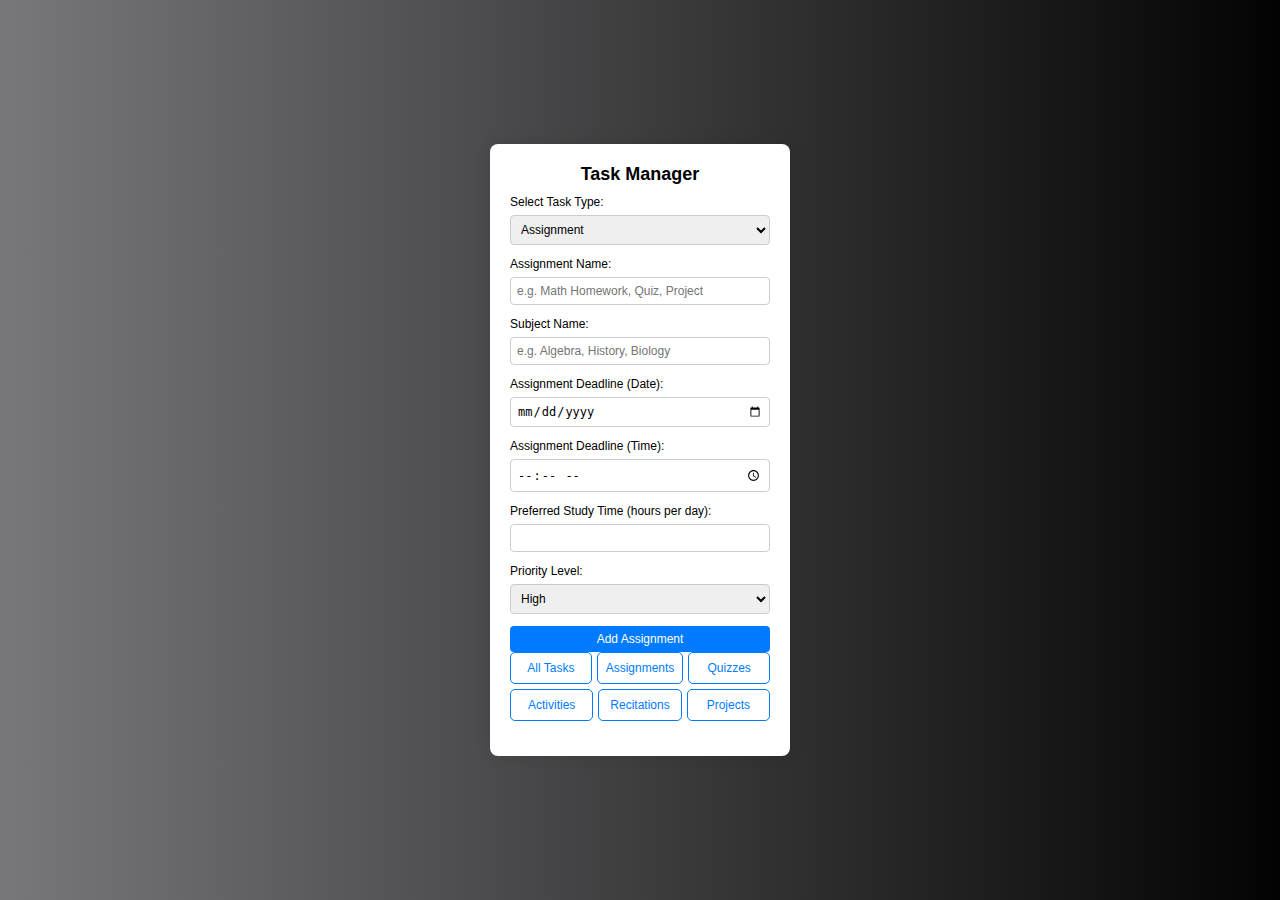
<file: task-m.html>
<!DOCTYPE html> 
<html lang="en">
<head>
    <meta charset="UTF-8">
    <meta name="viewport" content="width=device-width, initial-scale=1.0">
    <title>Task Manager</title>
    <link rel="stylesheet" href="styles.css">
    <style>
        body {
            font-family: Arial, sans-serif;
            background-color: #f4f4f4;
            margin: 0;
            padding: 0;
            display: flex;
            justify-content: center;
            align-items: center;
            height: 100vh;
        }

        .task-adder {
            background-color: #fff;
            border-radius: 8px;
            box-shadow: 0 0 15px rgba(0, 0, 0, 0.1);
            padding: 20px;
            width: 300px; 
            max-width: 100%;
            box-sizing: border-box;
        }

        h1 {
            font-size: 18px;
            margin-bottom: 10px;
            text-align: center;
        }

        .form-group {
            margin-bottom: 12px;
        }

        label {
            display: block;
            font-size: 12px;
            margin-bottom: 6px;
        }

        input, select, button {
            width: 100%;
            padding: 6px;
            font-size: 12px;
            border: 1px solid #ccc;
            border-radius: 4px;
            box-sizing: border-box;
        }

        button {
            background-color: #007BFF;
            color: white;
            border: none;
            cursor: pointer;
        }

        button:hover {
            background-color: #0056b3;
        }

        #task-output {
            margin-top: 15px;
            display: none;
        }

        #task-list {
            list-style-type: none;
            padding-left: 0;
        }

        #task-list li {
            padding: 8px;
            margin-bottom: 6px;
            background-color: #f9f9f9;
            border: 1px solid #ddd;
            font-size: 12px;
        }

        #task-list li p {
            margin: 4px 0;
        }

        .task-filter-buttons {
            display: flex;
            flex-wrap: wrap;
            gap: 5px;
            margin-bottom: 15px;
        }

        .task-filter-buttons button {
            flex: 1;
            font-size: 12px;
            padding: 8px;
            border-radius: 5px;
            border: 1px solid #007BFF;
            background-color: white;
            color: #007BFF;
            cursor: pointer;
        }

        .task-filter-buttons button.active {
            background-color: #007BFF;
            color: white;
        }
    </style>
</head>
<body>
    <div class="task-adder">
        <h1>Task Manager</h1>
        
        <!-- Task Type Selector -->
        <div class="form-group">
            <label for="task-type">Select Task Type:</label>
            <select id="task-type">
                <option value="Assignment" selected>Assignment</option>
                <option value="Quiz">Quiz</option>
                <option value="Activity">Activity</option>
                <option value="Recitation">Recitation</option>
                <option value="Project">Project</option>
            </select>
        </div>

        <form id="task-form">
            <div class="form-group">
                <label for="task-name" id="task-name-label">Assignment Name:</label>
                <input type="text" id="task-name" name="task-name" placeholder="e.g. Math Homework, Quiz, Project" required>
            </div>

            <div class="form-group">
                <label for="subject-name">Subject Name:</label>
                <input type="text" id="subject-name" name="subject-name" placeholder="e.g. Algebra, History, Biology" required>
            </div>
            
            <div class="form-group">
                <label for="deadline-date" id="deadline-date-label">Assignment Deadline (Date):</label>
                <input type="date" id="deadline-date" name="deadline-date" required>
            </div>

            <div class="form-group">
                <label for="deadline-time" id="deadline-time-label">Assignment Deadline (Time):</label>
                <input type="time" id="deadline-time" name="deadline-time" required>
            </div>

            <div class="form-group">
                <label for="study-time">Preferred Study Time (hours per day):</label>
                <input type="number" id="study-time" name="study-time" min="1" max="8" required>
            </div>

            <div class="form-group">
                <label for="priority">Priority Level:</label>
                <select id="priority" name="priority" required>
                    <option value="High">High</option>
                    <option value="Medium">Medium</option>
                    <option value="Low">Low</option>
                </select>
            </div>

            <button type="submit" id="submit-btn">Add Assignment</button>
        </form>

        <!-- Task Filter Buttons -->
        <div class="task-filter-buttons">
            <button class="filter-btn" data-filter="all">All Tasks</button>
            <button class="filter-btn" data-filter="Assignment">Assignments</button>
            <button class="filter-btn" data-filter="Quiz">Quizzes</button>
            <button class="filter-btn" data-filter="Activity">Activities</button>
            <button class="filter-btn" data-filter="Recitation">Recitations</button>
            <button class="filter-btn" data-filter="Project">Projects</button>
        </div>
        
        <div id="task-output" class="task-output">
            <h2>Added Tasks</h2>
            <ul id="task-list">
                <!-- Added tasks will appear here -->
            </ul>
        </div>
    </div>

    <script>
        document.getElementById('task-type').addEventListener('change', function() {
            const selectedType = this.value;

            const taskNameLabel = document.getElementById('task-name-label');
            const deadlineDateLabel = document.getElementById('deadline-date-label');
            const deadlineTimeLabel = document.getElementById('deadline-time-label');
            const submitButton = document.getElementById('submit-btn');

            switch (selectedType) {
                case 'Quiz':
                    taskNameLabel.innerText = 'Quiz Name:';
                    deadlineDateLabel.innerText = 'Quiz Deadline (Date):';
                    deadlineTimeLabel.innerText = 'Quiz Deadline (Time):';
                    submitButton.innerText = 'Add Quiz';
                    break;
                case 'Activity':
                    taskNameLabel.innerText = 'Activity Name:';
                    deadlineDateLabel.innerText = 'Activity Deadline (Date):';
                    deadlineTimeLabel.innerText = 'Activity Deadline (Time):';
                    submitButton.innerText = 'Add Activity';
                    break;
                case 'Recitation':
                    taskNameLabel.innerText = 'Recitation Name:';
                    deadlineDateLabel.innerText = 'Recitation Deadline (Date):';
                    deadlineTimeLabel.innerText = 'Recitation Deadline (Time):';
                    submitButton.innerText = 'Add Recitation';
                    break;
                case 'Project':
                    taskNameLabel.innerText = 'Project Name:';
                    deadlineDateLabel.innerText = 'Project Deadline (Date):';
                    deadlineTimeLabel.innerText = 'Project Deadline (Time):';
                    submitButton.innerText = 'Add Project';
                    break;
                default:
                    taskNameLabel.innerText = 'Assignment Name:';
                    deadlineDateLabel.innerText = 'Assignment Deadline (Date):';
                    deadlineTimeLabel.innerText = 'Assignment Deadline (Time):';
                    submitButton.innerText = 'Add Assignment';
            }
        });

        const tasks = JSON.parse(localStorage.getItem('tasks')) || [];

        document.getElementById('task-form').addEventListener('submit', function(event) {
            event.preventDefault();

            const taskType = document.getElementById('task-type').value;
            const taskName = document.getElementById('task-name').value;
            const subjectName = document.getElementById('subject-name').value;
            const deadlineDate = document.getElementById('deadline-date').value;
            const deadlineTime = document.getElementById('deadline-time').value;
            const studyTime = document.getElementById('study-time').value;
            const priority = document.getElementById('priority').value;

            if (taskName && subjectName && deadlineDate && deadlineTime && studyTime && priority) {
                const deadlineDateTime = `${deadlineDate} ${deadlineTime}`;

                const task = {
                    type: taskType,
                    name: taskName,
                    subject: subjectName,
                    deadline: deadlineDateTime,
                    studyTime,
                    priority,
                    done: false // New property to track the task state
                };

                tasks.push(task);
                localStorage.setItem('tasks', JSON.stringify(tasks)); // Store tasks in localStorage
                renderTaskList(tasks);
                this.reset(); // Reset the form after submission
            }
        });

        function renderTaskList(tasksToRender) {
            const taskList = document.getElementById('task-list');
            taskList.innerHTML = '';

            tasksToRender.forEach((task, index) => {
                const li = document.createElement('li');
                li.innerHTML = `
                    <p><strong>${task.type}:</strong> ${task.name}</p>
                    <p><strong>Subject:</strong> ${task.subject}</p>
                    <p><strong>Deadline:</strong> ${task.deadline}</p>
                    <p><strong>Study Time:</strong> ${task.studyTime} hours</p>
                    <p><strong>Priority:</strong> ${task.priority}</p>
                    <button class="done-btn" data-index="${index}">${task.done ? 'Undo' : 'Mark as Done'}</button>
                    <button class="delete-btn" data-index="${index}">Delete</button>
                `;
                li.style.backgroundColor = task.done ? '#d4edda' : '#f9f9f9'; // Change background color if done
                taskList.appendChild(li);
            });

            const taskOutput = document.getElementById('task-output');
            taskOutput.style.display = tasksToRender.length ? 'block' : 'none';

            // Add event listeners for done and delete buttons
            document.querySelectorAll('.done-btn').forEach(button => {
                button.addEventListener('click', function() {
                    const index = this.dataset.index;
                    tasks[index].done = !tasks[index].done; // Toggle done state
                    localStorage.setItem('tasks', JSON.stringify(tasks)); // Update localStorage
                    renderTaskList(tasks);
                });
            });

            document.querySelectorAll('.delete-btn').forEach(button => {
                button.addEventListener('click', function() {
                    const index = this.dataset.index;
                    tasks.splice(index, 1); // Remove task from array
                    localStorage.setItem('tasks', JSON.stringify(tasks)); // Update localStorage
                    renderTaskList(tasks);
                });
            });
        }

        document.querySelectorAll('.filter-btn').forEach(button => {
            button.addEventListener('click', function() {
                const filter = this.dataset.filter;
                const filteredTasks = filter === 'all' ? tasks : tasks.filter(task => task.type === filter);
                
                // Highlight the active button
                document.querySelectorAll('.filter-btn').forEach(btn => {
                    btn.classList.remove('active');
                });
                this.classList.add('active');

                renderTaskList(filteredTasks);
            });
        });

        // Render tasks on page load
        renderTaskList(tasks);
    </script>
</body>
</html>
</file>
<file: styles.css>
*{
    margin: 0;
    padding: 0;
  }


body {
    font-family: Arial, sans-serif;
    margin: 0;
    padding: 0;
    background-color: #f4f4f4;
    width: auto;
    height:auto;
    
}

header {
  
    color: white;
    padding: 20px;
    text-align: center;
    background-image: url(image\ \(3\).png);
    height: 160px;
    background-repeat: no-repeat;
    background-size: cover;
    padding-top: 100px;
    background-size: 100% auto;
    display: flex;
    justify-content: center;
    align-content: center;
} 
 

        
  
   .head{
    color: rgb(255, 255, 255);
    font-size:50px;
    background-color: rgb(59, 0, 154);
    border-radius: 20px;
    height: 2cm;
    width: 30cm;
    padding-top:15px;
   }
   
    .head:hover{
        color: rgb(255, 255, 255);
        font-size:54px;
        background-color: rgba(46, 0, 163, 0.635);
        border-radius: 25px;
        transition: ease-out 0.5s;
        height: 2cm;
        width: 30cm;

    }

    .empowering{
        margin-top: 10px;
        font-size: 22px;
        color: rgb(255, 255, 255);
        background-color: rgba(46, 0, 163, 0.635);
        box-shadow: 3px 3px 3px 1px grey,  -3px -3px 3px 1px grey;      
        width: 13cm;
        margin-left: 8cm;
        font-family:sans-serif;
        border-radius: 5px;
        font-weight: bold;
        height:20%;
        padding-top: 5px;
       
        
    }

    .empowering:hover{
  
        background-color: rgba(255, 255, 255, 0.635);
        color: rgba(46, 0, 163, 0.635);
        transition: ease 0.3s;
      

    }




nav {
    background-color: #333;
    color: white;
    text-align: center;
    padding: 10px;
    display: flex;
    justify-content: center;
    height: 41px;
    display: flex;
    
}

nav a {
    color: white;
    text-decoration: none;
    margin: 0 15px;
    font-size: 18px;
    display: inline-block;
    width: 3.7cm;
    height: 0.6cm;
    padding-top: 9px;
    margin-bottom: 5px;
     
}


nav a:hover {
    color: white;
    text-decoration: none;
    margin: 0 15px;
    font-size: 18px;
    display: inline-block;
    background-color: rgba(46, 0, 163, 0.975);
    border-radius: 15px;
    transition: ease .5s;
    width: 4.1cm;
    height: 0.7cm;
   

}

     #introduction{
        display: flex;
        justify-content: center;
        margin-bottom: 50px;
        background-image: url(darkkids.jpg);
        background-size: cover;
        margin: 0;
        width: 35.7cm;
        height: 12.8cm;
         display: flex;
         position: relative;
         bottom: 20px;
         right: 20px;
        

     }

    
       #container{
         
         display: flex;
         position: relative;
         top: 58px;
         right:40px;
          height: 9.5cm;
          width:17cm;
          border-radius: 40px;
          background: linear-gradient(rgba(0, 0, 0, 0.5), rgba(0, 0, 0, 0.5)), 
          url(darkkids.jpg);
         
                 
       }


       #container:hover{
        box-shadow: 1px 1px 3px 1px rgba(46, 0, 163, 0.975),  -1px -1px 3px 1px rgba(46, 0, 163, 0.975);
        
      
       }

       .kidtwo{
        width: 34%;
        height:36%;
        display: flex;
        position: relative;
        top:40px;
        right: 9%;
        border: solid .5px white;
        border-radius: 20px;
        box-shadow: 1px 1px 3px 2px rgba(46, 0, 163, 0.975),  -1px -1px 3px 2px rgba(46, 0, 163, 0.975);
       }
  
       
     .kidtwo:hover{
        width: 35%;
        height:37%;
        transition: ease 0.3s;
     }


    
     .no-money{
        width: 34%;
        height:36%;
        display: flex;
        margin-top: 100px;
        border-radius: 20px;
        position: relative;
        bottom: 18%;
        left: 6%;
        border: solid .5px white;
        box-shadow: 1px 1px 3px 2px rgba(46, 0, 163, 0.975),  -1px -1px 3px 2px rgba(46, 0, 163, 0.975);

     }

     .no-money:hover{
        width: 35%;
        height:37%;
        transition: ease 0.3s;

     }

     .kid{
        width: 34%;
        height:36%;
        border-radius: 20px;
        margin-top: 100px;
        display: flex;
        position: relative;
        top:99px;
        border: solid .5px white;
        box-shadow: 1px 1px 3px 2px rgba(46, 0, 163, 0.975),  -1px -1px 3px 2px rgba(46, 0, 163, 0.975);
    
     }

     .kid:hover{
        width: 35%;
        height:37%;
        transition: ease 0.3s;
       
     }

  

     .problem{
        display: flex;
        position: relative;
        right:22.8%;
        top: 90px;
        width: 10.5cm;
        height: 7.8cm;
        font-family:'Segoe UI', Tahoma, Geneva, Verdana, sans-serif;
        text-align: justify;
        letter-spacing: 0.3px;
        border-radius: 10px;
        padding: 14px;
        background-color: rgba(241, 230, 230, 0.819);
        color: rgb(0, 0, 0);
        font-weight: 500;
     }

    .problem:hover{
        background-color: rgb(20, 0, 58);
        transition: ease .5s;
        color: rgb(255, 255, 255);
        border: solid white 0.5px;
    }

     .welcome{
        display: flex;
        position: relative;
        left: 2cm;
        font-size: 22px;
        top: 20px;
        z-index: 3;
        color: #ffffff;
        height: 40px;
        width: 29%;
        text-align: center;
        padding-left: 24px;
        border-radius: 10px;
        background-color: #45a049;
        padding-top: 17px;
      
     }
     
     .welcome:hover{
        color: #ffffff;
        transition: ease .5s;
        background-color: #45a049;
       
     }


      body{
        background: linear-gradient(to left, rgb(3, 3, 3), rgb(120, 119, 122));
       
         
      }

         #sec-two{
             
               padding: 0;
               box-sizing: border-box;
               font-family: sans-serif;
               display: flex;
               position: relative;
               width: auto;
               background-size: cover;
             
         }

         #solutions{
            display: flex;
           position: relative;
           bottom: 2cm;
           font-size: 38px;
           left: 17cm;
           color: white;
         }

         #solutions:hover{
            color: #4800ff;
         }

  
         

    .card-container{
          display: flex;
          justify-content: center;
          flex-wrap: wrap;
          gap: 25px;
          margin-top: 100px;
          display: flex;
          position: relative;
          right: 3cm;
          
    }

    .card{
        width: 500px;
        background-color: #f4f4f4;
        border-radius: 10px;
        box-shadow: 0px 2px 4px rgba(0, 0, 0, 0.3);
        height: 480px;
        margin-bottom: 20px;
        transition: ease .3s;
    }


     

    #card-3{
      margin-left: 250px;
    }
 
    

    .card img{
        width: 100%;
        height: 37%;
        object-fit: cover;
        border-top-left-radius: 10px;
        border-top-right-radius: 10px;
    }


    

    .card-content{
        padding: 20px;
    }
  
    .card-content h3{
        padding-bottom: 10px;
        
    }


  

    .card-content p{
        text-align: justify;
    }
    

main {
    padding: 20px;
}

section {
    margin-bottom: 40px;
}


button:hover {
    background-color: #45a049;
}

#educational-resources {
    padding: 20px;
    background:linear-gradient(to left, rgba(5, 5, 206, 0.484), black);
   display: flex;
   position: relative;
   right: 19.7px;
   height: 14cm;
   width: 99.5%;
   border-top: solid black;
}

 #f-resources{
    border-style: groove;
    display: flex;
    position: relative;
    width: 16cm;
    height:1.2cm ;
    left: 8.5cm;
    top: 20px;
    font-size: 29px;
    padding-left: 30px; 
    padding-top: 12px;
    margin-top: -10px;
    border-radius: 40px;
    color: rgb(255, 255, 255);
    background-color: #1f1d28;
    transition: ease .3s;
    
}

    #f-resources:hover{
        color: rgb(255, 255, 255);
        background-color: #3200b1;
    }

.resource-container {
    display: flex;
    gap: 20px;
    position: relative;
    top: 115px;
    right: 16.3cm;
    margin-right: 0px;
    
}

.resource-item {
    background: #0059ff8b;
    border: 1px solid #ddd;
    border-radius: 15px;
    width: 300px;
    overflow: hidden;
    box-shadow: 0 2px 4px rgba(0,0,0,0.1);
    height: 430px;
    
}

.resource-image {
    width: 100%;
    height: 200px;
    object-fit: cover;
}

.accordion-section {
    padding: 10px;

}

.accordion-button {
    background: #007BFF;
    color: white;
    border: none;
    padding: 10px;
    width: 100%;
    text-align: left;
    cursor: pointer;
    outline: none;
    font-size: 16px;
}

.accordion-button:focus {
    background: #005bbd;
}

.accordion-content {
    display: none;
    padding: 10px;
    background: #d7cffb;
    height: 140px;
    border-bottom-right-radius: 10px;
    border-bottom-left-radius: 10px;
}

.accordion-content ul {
    padding: 0;
    height: 150px; 
    overflow-y: scroll; 
}

.accordion-content li {
    margin-bottom: 5px;
}

.accordion-content a {
    color: #000000;
    text-decoration: none;
}

.accordion-content a:hover {
    text-decoration: underline;
}


footer {
    background-color: #05021f;
    color: white;
    text-align: center;
    padding: 10px;
    height: 190px;
    margin-top: -60px;
    
}

.footerContainer{
    padding: 40px;
}

.footerContainer h4{
   color: rgb(255, 255, 255);
}

.fa-brands{
  color: white;
  text-decoration: none;

}

.socialIcons i{
     font-size: 25px;
     margin-top: 30px;
     padding-left: 20px;
}

.copyright{
    margin-top: 29px;
}
</file>
